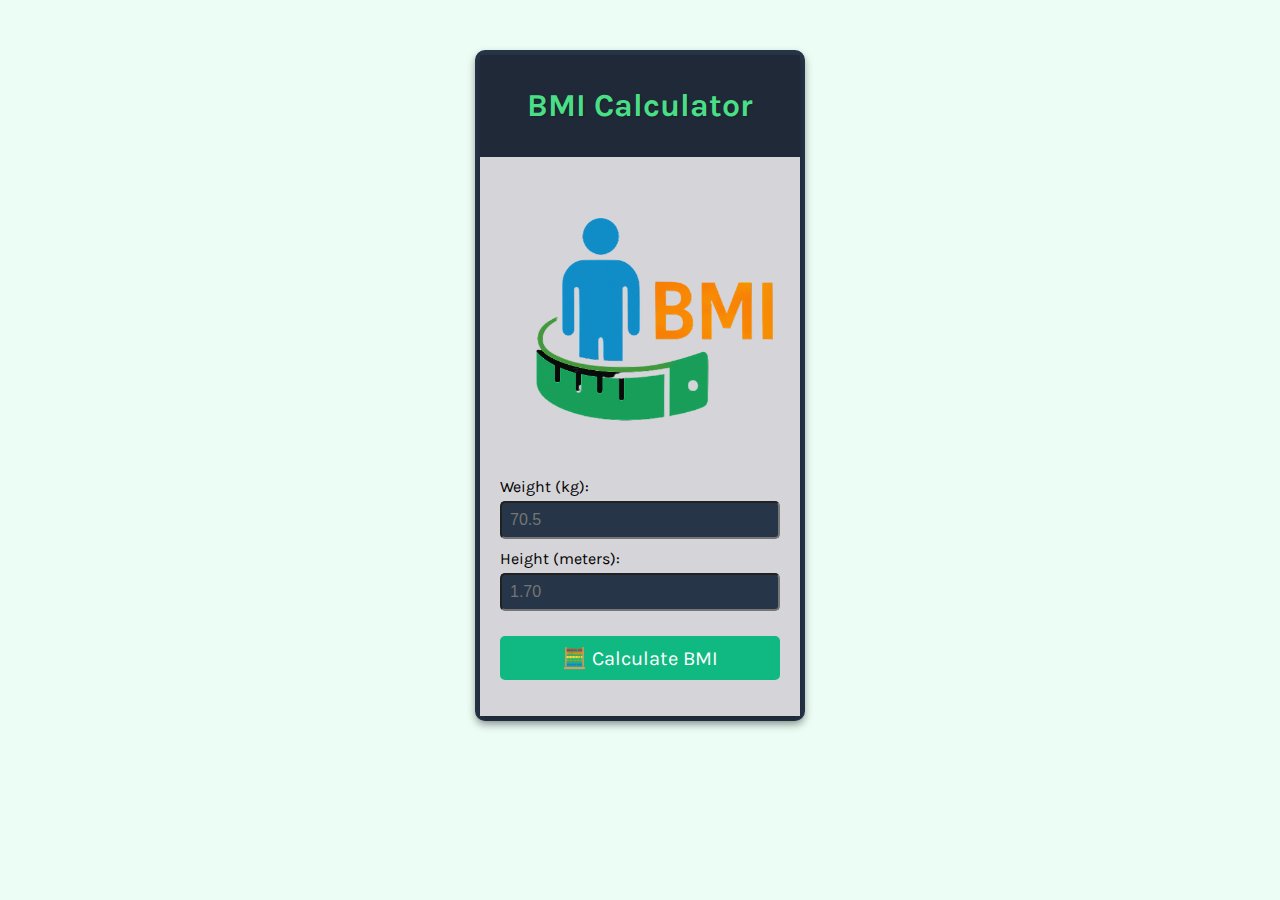
<file: index.html>
<!DOCTYPE html>
<html lang="en">
<head>
    <meta charset="UTF-8">
    <meta name="viewport" content="width=device-width, initial-scale=1.0">
    <title>BMI Calculator</title>
    <link rel="stylesheet" href="index.css">
	<link rel="preconnect" href="https://fonts.googleapis.com">
	<link rel="preconnect" href="https://fonts.gstatic.com" crossorigin>
	<link href="https://fonts.googleapis.com/css2?family=Karla:wght@400;800&display=swap" rel="stylesheet">
    <link rel="apple-touch-icon" sizes="180x180" href="assets/apple-touch-icon.png">
    <link rel="apple-touch-icon" sizes="180x180" href="assets/apple-touch-icon.png">
    <link rel="icon" type="image/png" sizes="32x32" href="assets/favicon-32x32.png">
    <link rel="icon" type="image/png" sizes="16x16" href="assets/favicon-16x16.png">
    <link rel="manifest" href="site.webmanifest">
</head>
<body>
    <div class="container">
        <div class="card">
            <div class="card-header">
                <h1>BMI Calculator</h1>
            </div>
            <div class="card-body">
                <img src="assets/bmi.png" alt="Body Mass Index image">
                <form method="post" action="/">
                    <label for="weight">Weight (kg): </label>
                    <input type="number" class="form-control" id="weight" name="weight" required step="0.01" title="Enter your weight in kilograms" placeholder="70.5">
                    <label for="height">Height (meters): </label>
                    <input type="number" class="form-control" id="height" name="height" required step="0.01" title="Enter your height in meters" placeholder="1.70">
                    <button type="submit">🧮 Calculate BMI</button>
                </form>
                <p id="status"></p>
            </div>
        </div>
    </div>
    <script>
    const form = document.getElementById('bmiForm');
    const status = document.getElementById('status');

    form.addEventListener('submit', async (e) => {
        e.preventDefault();
        status.textContent = "Calculating...";

        const weight = parseFloat(document.getElementById('weight').value);
        const height = parseFloat(document.getElementById('height').value);

        try {
        const response = await fetch('https://bmi-calculator-vgwl.onrender.com', {
            method: 'POST',
            headers: { 'Content-Type': 'application/json' },
            body: JSON.stringify({ weight, height })
        });

        if (!response.ok) throw new Error("Server error");

        const data = await response.json();
        localStorage.setItem('bmi', data.bmi);
        localStorage.setItem('interpretation', data.interpretation);
        window.location.href = 'result.html';
        } catch (error) {
        status.textContent = "Server is offline or slow. Please try again in 30 seconds.";
        }
    });
    </script>
</body>
</html>
</file>
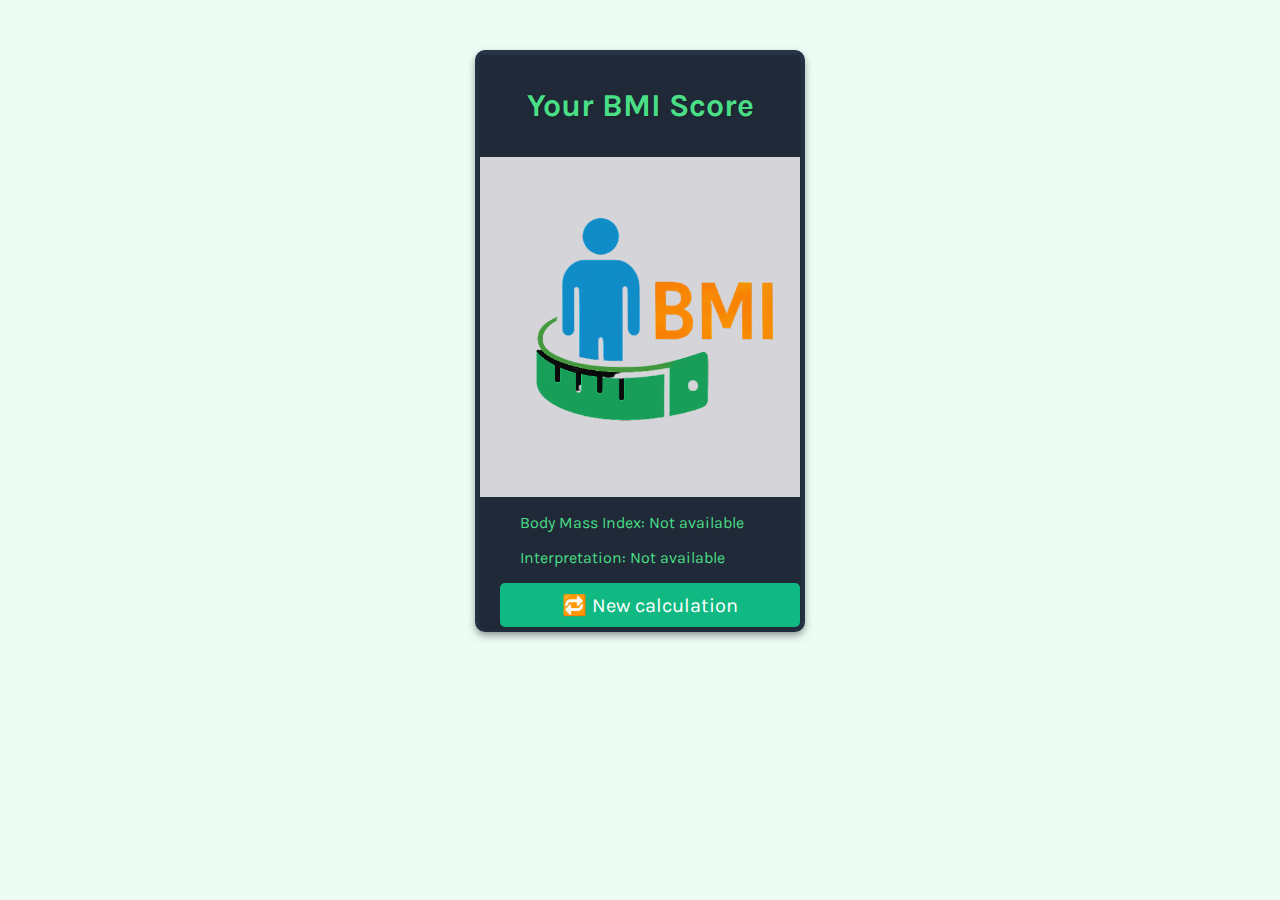
<file: result.html>
<html lang="en">
<head>
    <meta charset="UTF-8">
    <meta name="viewport" content="width=device-width, initial-scale=1.0">
    <title>BMI Result</title>
    <link rel="stylesheet" href="index.css">
	<link rel="preconnect" href="https://fonts.googleapis.com">
	<link rel="preconnect" href="https://fonts.gstatic.com" crossorigin>
	<link href="https://fonts.googleapis.com/css2?family=Karla:wght@400;800&display=swap" rel="stylesheet">
    <link rel="apple-touch-icon" sizes="180x180" href="assets/apple-touch-icon.png">
    <link rel="apple-touch-icon" sizes="180x180" href="assets/apple-touch-icon.png">
    <link rel="icon" type="image/png" sizes="32x32" href="assets/favicon-32x32.png">
    <link rel="icon" type="image/png" sizes="16x16" href="assets/favicon-16x16.png">
    <link rel="manifest" href="site.webmanifest">
</head>
<body>
    <div class="container">
        <div class="card">
            <div class="card-header">
                <h1>Your BMI Score</h1>
            </div>
            <div class="card-body">
                <img src="assets/bmi.png" alt=" Body Mass Index image">
            </div>
            <div class="card-footer fade-in">
                <p>Body Mass Index: <span id="bmiValue">...</span></p>
                <p>Interpretation: <span id="bmiInterpretation">...</span></p>
                <a href="index.html" class="btn">🔁 New calculation</a>
            </div>
    </div>
  <script>
    document.getElementById('bmiValue').textContent = localStorage.getItem('bmi') || 'Not available';
    document.getElementById('bmiInterpretation').textContent = localStorage.getItem('interpretation') || 'Not available';
  </script>
</body>
</html>
</file>
<file: index.css>
html, body {
    margin: 0;
    font-family: 'Karla', sans-serif;
    background-color: #ECFDF5; 
}

@import url('https://fonts.googleapis.com/css2?family=Karla:wght@400;700&display=swap');

.fade-in {
    animation: fadeIn 1s ease-in;
}

@keyframes fadeIn {
    from { opacity: 0; }
    to { opacity: 1; }
}

.container {
    max-width: 320px;
    margin: 50px auto;
    background-color: #1F2937;
    border: 5px solid #273549;
    border-radius: 10px;
    box-shadow: 0 4px 8px #0000004d;
}

h1 {
    text-align: center;
    color: #4ADF86;
    margin-top: 20px;
    font-size: 32px;
    font-weight: bold;
    text-shadow: 1px 1px 2px #00000033;
}

p {
    text-align: left;
    color: #4ADF86;
    background-color: #1F2937;
    font-family: 'Karla', sans-serif;
    font-size: 18px
    margin: 20px;
    padding: 0 20px;
}
.card {
    box-shadow: 0 4px 8px #0000004d;
    background-color: #1F2937;

}

.card-header {
    background-color: #1F2937;
    text-align: left;
    padding: 12px;
}

.card-body {
    padding: 20px;
    background-color: #D5D4D8;
}

.card-footer {
    background-color: #1F2937;
    text-align: center;
    padding: 0px 20px;

}

img {
    max-width: 300px;
    max-height: 420px;
    border-radius: 5px;
    border-radius: 5px;
    display: block;
    margin: 0 auto;
}

label {
    margin-bottom: 5px;
    display: block;
    font-size: 16px;
}

.form-control {
    width: 100%;
    padding: 8px;
    margin-bottom: 10px;
    font-size: 16px;
    border-radius: 5px;
    box-sizing: border-box;
    background-color: #273549;
    color: #55F991;
}

button {
    width: 100%;
    background-color: #10B981;
    color: white;
    font-family: 'Karla', sans-serif;
    font-size: 20px;
    padding: 10px;
    border-radius: 5px;
    border: none;
    cursor: pointer;
    margin-top: 15px;
}

button:hover{
	background-color: #109669;
	transition: background-color 0.2s;	
}

button:active{
	transform: scale(0.98);
	transition: transform 0.2s;	
}

.btn {
    display: block;
    width: 100%;
    background-color: #10B981;
    color: white;
    font-family: 'Karla', sans-serif;
    font-size: 20px;
    text-align: center;
    text-decoration: none;
    padding: 10px;
    border-radius: 5px;
    border: none;
    cursor: pointer;
    margin-top: 15px;
}

.btn:hover{
	background-color: #109669;
	transition: background-color 0.2s;	
}

.btn:active{
	transform: scale(0.98);
	transition: transform 0.2s;	
}
</file>
